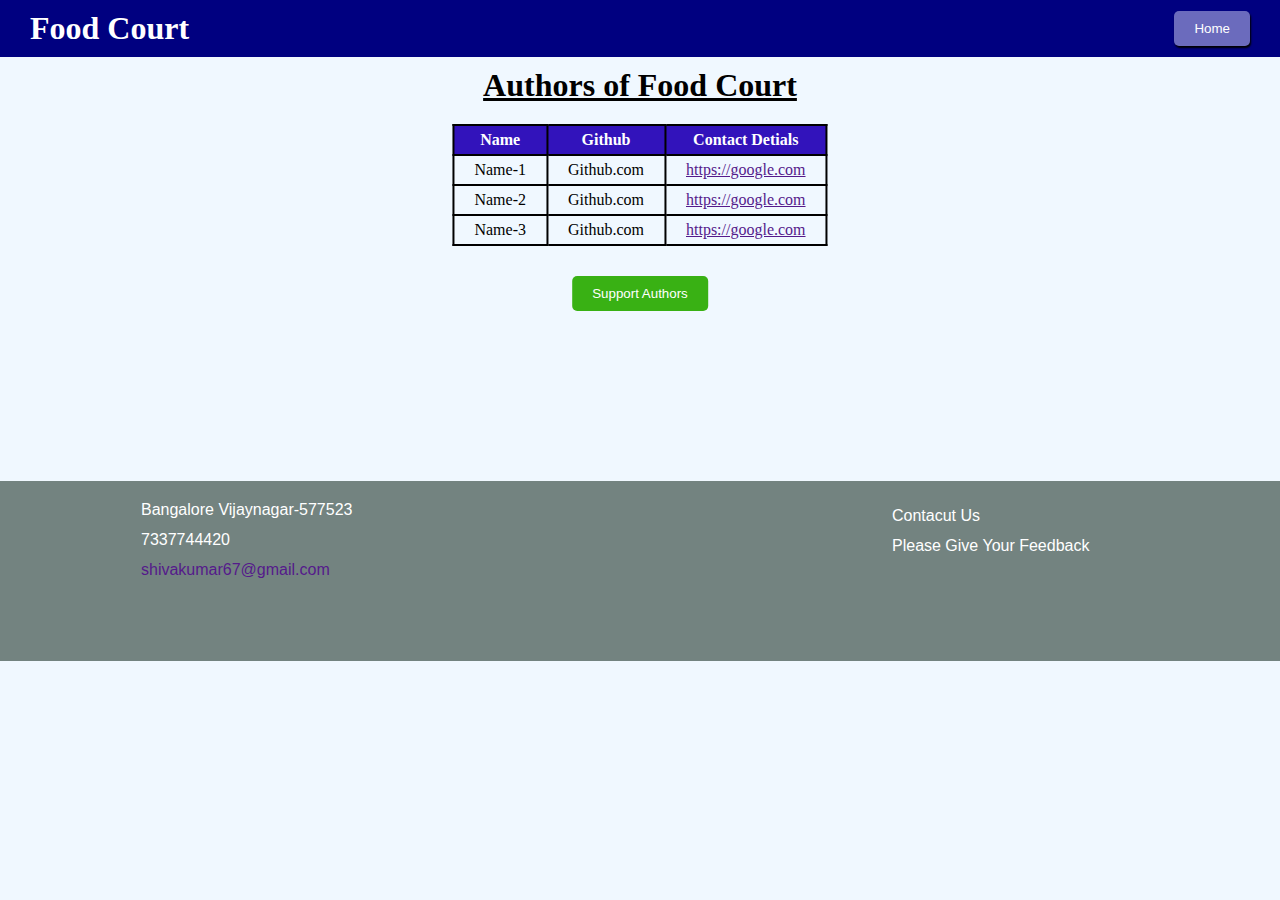
<file: contribute.html>
<!DOCTYPE html>
<html lang="en">
  <head>
    <meta charset="UTF-8" />
    <meta http-equiv="X-UA-Compatible" content="IE=edge" />
    <meta name="viewport" content="width=device-width, initial-scale=1.0" />
    <link
      rel="stylesheet"
      href="https://cdnjs.cloudflare.com/ajax/libs/font-awesome/6.3.0/css/all.min.css"
      integrity="sha512-SzlrxWUlpfuzQ+pcUCosxcglQRNAq/DZjVsC0lE40xsADsfeQoEypE+enwcOiGjk/bSuGGKHEyjSoQ1zVisanQ=="
      crossorigin="anonymous"
      referrerpolicy="no-referrer"
    />
    <title>Contribution</title>
    <link
      rel="shortcut icon"
      href="https://cdn-icons-png.flaticon.com/512/601/601635.png"
      type="image/x-icon"
    />
    <link rel="stylesheet" href="style.css" />
  </head>
  <body>
    <header id="container">
      <div style="margin-left: 20px">
        <h1>Food Court</h1>
      </div>
      <div>
        <button onclick="location.href = 'index.html'" id="nav-btn">
          Home
        </button>
      </div>
    </header>
    <main id="main">
      <h1>Authors of Food Court</h1>
      <table border="2px">
        <thead>
          <tr>
            <th>Name</th>
            <th>Github</th>
            <th>Contact Detials</th>
          </tr>
        </thead>
        <tbody>
          <tr>
            <td>Name-1</td>
            <td>Github.com</td>
            <td><a href="">https://google.com</a></td>
          </tr>
          <tr>
            <td>Name-2</td>
            <td>Github.com</td>
            <td><a href="">https://google.com</a></td>
          </tr>
          <tr>
            <td>Name-3</td>
            <td>Github.com</td>
            <td><a href="">https://google.com</a></td>
          </tr>
        </tbody>
      </table>
      <div id="Support-btn">
        <button>Support Authors</button>
      </div>
      <form id="donation-input">
        <i class="fa-solid fa-indian-rupee-sign"></i>
        <input type="number" placeholder="Enter a Amount" />
        <button>Donate</button>
      </form>
      <div id="alert-msg"></div>
    </main>
    <footer style="margin-top: 150px">
      <div id="left-container">
        <div class="fname">
          <i
            style="color: black; margin-right: 5px"
            class="fa-solid fa-location-dot"
          ></i>
          Bangalore Vijaynagar-577523
        </div>
        <div class="fname">
          <i
            style="color: black; margin-right: 5px"
            class="fa-solid fa-phone"
          ></i>
          7337744420
        </div>
        <div class="fname">
          <a href="">
            <i
              style="color: black; margin-right: 5px"
              class="fa-solid fa-envelope"
            ></i>
            shivakumar67@gmail.com</a
          >
        </div>
      </div>
      <div id="right-container">
        <div class="head">Contacut Us</div>
        <div class="fcont">Please Give Your Feedback</div>
        <div class="logos">
          <i class="fa-brands fa-facebook"></i>
          <i class="fa-brands fa-square-instagram"></i>
          <i class="fa-brands fa-linkedin"></i>
          <i class="fa-brands fa-github"></i>
        </div>
      </div>
    </footer>

    <script src="contri.js"></script>
  </body>
</html>
</file>
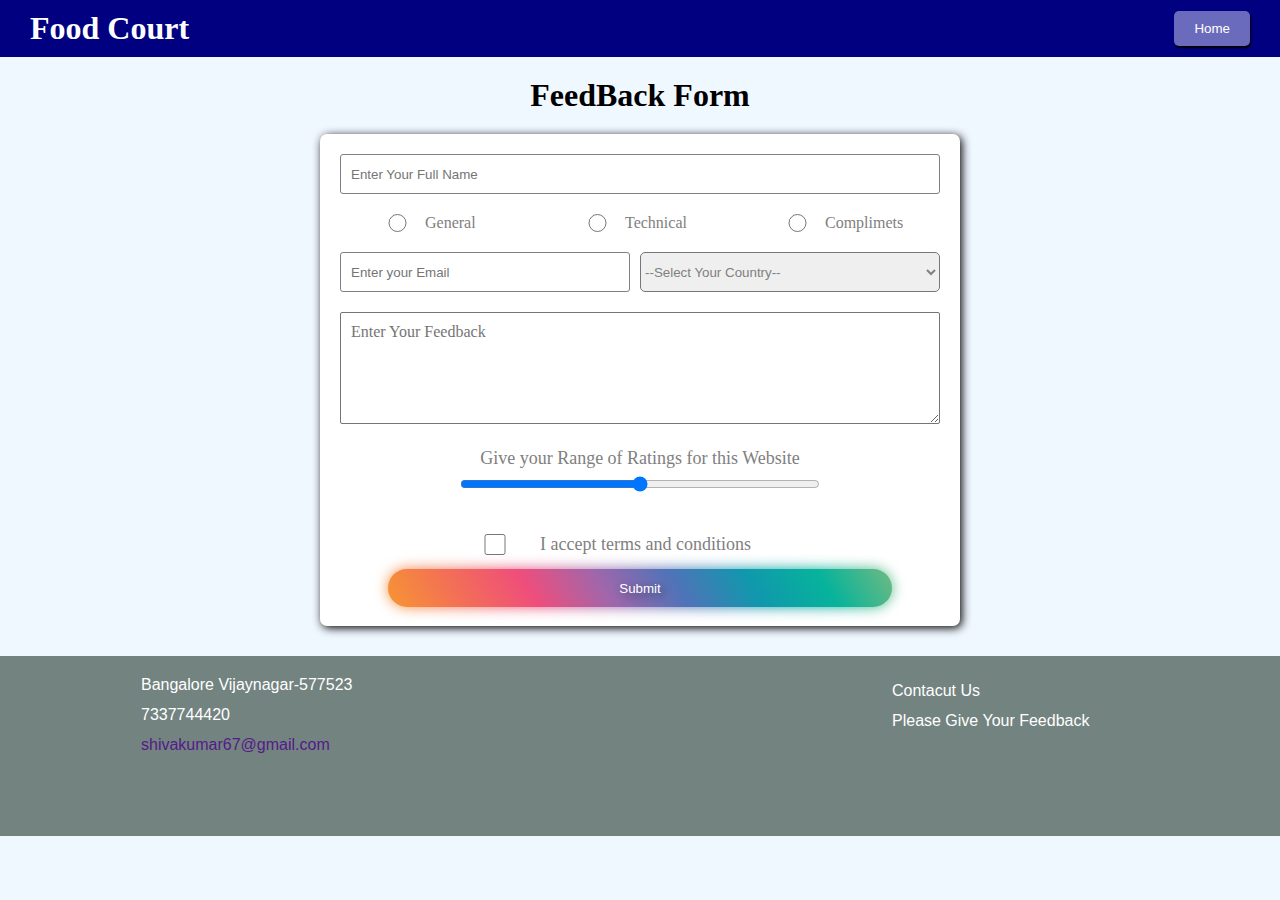
<file: forms.html>
<!DOCTYPE html>
<html lang="en">
  <head>
    <meta charset="UTF-8" />
    <meta http-equiv="X-UA-Compatible" content="IE=edge" />
    <meta name="viewport" content="width=device-width, initial-scale=1.0" />
    <link
      rel="stylesheet"
      href="https://cdnjs.cloudflare.com/ajax/libs/font-awesome/6.3.0/css/all.min.css"
      integrity="sha512-SzlrxWUlpfuzQ+pcUCosxcglQRNAq/DZjVsC0lE40xsADsfeQoEypE+enwcOiGjk/bSuGGKHEyjSoQ1zVisanQ=="
      crossorigin="anonymous"
      referrerpolicy="no-referrer"
    />
    <link
      rel="shortcut icon"
      href="https://cdn-icons-png.flaticon.com/512/601/601635.png"
      type="image/x-icon"
    />

    <title>FeedBack Form</title>
    <link rel="stylesheet" href="style.css" />
  </head>
  <body>
    <header id="container">
      <div style="margin-left: 20px">
        <h1>Food Court</h1>
      </div>
      <div>
        <button onclick="location.href = 'index.html'" id="nav-btn">
          Home
        </button>
      </div>
    </header>
    <main id="main">
      <h1
        style="
          font-family: 'Times New Roman', Times, serif;
          text-decoration: none;
          margin-top: 20px;
          margin-bottom: 20px;
          text-transform: capitalize;
        "
      >
        FeedBack Form
      </h1>
      <form id="form">
        <div class="d-flex" id="text-input">
          <input
            formnovalidate
            type="text"
            name="text"
            placeholder="Enter Your Full Name"
          />
        </div>
        <div class="d-flex" id="radio">
          <div class="d-flex">
            <input formnovalidate type="radio" id="radio1" name="radio" /><label
              style="margin-left: -30px"
              for="radio1"
              >General
            </label>
          </div>
          <div class="d-flex">
            <input formnovalidate id="radio2" type="radio" name="radio" />
            <label style="margin-left: -30px" for="radio2">Technical</label>
          </div>
          <div class="d-flex">
            <input formnovalidate id="radio3" type="radio" name="radio" />
            <label style="margin-left: -30px" for="radio3">Complimets</label>
          </div>
        </div>

        <div class="d-flex" id="email">
          <input
            formnovalidate
            type="email"
            name="email"
            placeholder="Enter your Email"
          />
          <div id="options">
            <select
              style="
                border-radius: 5px;
                height: 40px;
                width: 300px;
                margin-left: 10px;
              "
              name="options"
            >
              <option selected value="IN">--Select Your Country--</option>
              <option value="IN">India</option>
              <option value="US">America</option>
              <option value="UK">Austrelia</option>
              <option value="LN">London</option>
              <option value="ML">Malesiya</option>
              <option value="JA">Japan</option>
            </select>
          </div>
        </div>
        <div id="largetext">
          <textarea
            placeholder="Enter Your Feedback"
            name="largetext"
            rows="5"
          ></textarea>
        </div>
        <div>
          <div style="text-align: center; margin-bottom: 5px; font-size: large">
            Give your Range of Ratings for this Website
          </div>
          <input
            formnovalidate
            style="
              margin-bottom: 40px;
              width: 60%;
              margin-left: 50%;
              transform: translate(-50%);
              height: 20px;
            "
            type="range"
            name=""
            id=""
          />
        </div>
        <div style="margin-left: -30px" class="d-flex" id="checkbox">
          <input
            formnovalidate
            type="checkbox"
            name="checkbox"
            id="checkbox1"
          />
          <label style="font-size: large; margin-left: -140px" for="checkbox1"
            >I accept terms and conditions</label
          >
        </div>
        <div id="submit">
          <button>Submit</button>
        </div>
      </form>
    </main>
    <footer>
      <div id="left-container">
        <div class="fname">
          <i
            style="color: black; margin-right: 5px"
            class="fa-solid fa-location-dot"
          ></i>
          Bangalore Vijaynagar-577523
        </div>
        <div class="fname">
          <i
            style="color: black; margin-right: 5px"
            class="fa-solid fa-phone"
          ></i>
          7337744420
        </div>
        <div class="fname">
          <a href="">
            <i
              style="color: black; margin-right: 5px"
              class="fa-solid fa-envelope"
            ></i>
            shivakumar67@gmail.com</a
          >
        </div>
      </div>
      <div id="right-container">
        <div class="head">Contacut Us</div>
        <div class="fcont">Please Give Your Feedback</div>
        <div class="logos">
          <i class="fa-brands fa-facebook"></i>
          <i class="fa-brands fa-square-instagram"></i>
          <i class="fa-brands fa-linkedin"></i>
          <i class="fa-brands fa-github"></i>
        </div>
      </div>
    </footer>

    <script src="contri.js"></script>
  </body>
</html>
</file>
<file: style.css>
/* 
  @import url('https://fonts.googleapis.com/css2?family=Fjalla+One&display=swap'); */

* {
  margin: 0;
  padding: 0;
  box-sizing: border-box;
  /* font-family: "Fjalla One, sans-serif"; */
}

body {
  background-color: aliceblue;
}
header {
  position: sticky;
  background-color: navy;
  color: white;
  text-align: center;
  padding: 10px;
  font-weight: 600;
  font-family: cursive;
  display: flex;
  justify-content: space-between;
  align-items: center;
  top: 0;
  z-index: 10;
}

#input-container {
  border-radius: 10px;
  position: relative;

  background-color: white;
  margin: 10px 50px;
  text-align: center;
  padding: 30px;
  box-shadow: 1px 2px 10px black;
}

#input-name {
  width: 50vw;
  border-radius: 5px;
  padding: 10px;
  border: 2px solid #000000;
  background-color: rgb(246 253 253);
  text-align: center;
}
#btn {
  padding: 10px;
  background-color: rgb(59, 59, 177);
  border: none;
  border-radius: 6px;
  margin-left: 10px;
  width: 70px;
  color: rgb(255, 255, 255);
}
#btn:hover {
  background-color: #0000ff;
  color: white;
  cursor: pointer;
  padding: 9px;
}
#btn:active {
  background-color: rgb(3, 3, 39);
  padding: 11px;
}
#content {
  /* background-color: rgb(209, 125, 125); */
  margin: 20px 50px;
  text-align: center;
  padding: 10px;
  font-size: 30px;
  border-radius: 5px;
  font-weight: bolder;
  background-color: #fff;
  display: flex;
  justify-content: center;
  box-shadow: 2px 2px 10px black;
}
ul {
  list-style: none;
}
ul:first-child {
  margin-top: 10px;
}
.food-items {
  min-width: 40vw;
  max-width: fit-content;
  border-radius: 5px;
  border: 1px solid rgb(112, 108, 108);
  margin-bottom: 10px;
  padding: 5px;
  color: rgb(41, 37, 37);
  font-size: 18px;
  font-weight: lighter;
  text-transform: capitalize;
  text-align: left;
  display: flex;
  justify-content: space-between;
}
#input-name::placeholder {
  color: gray;
  text-align: center;
}
#alert {
  padding: 4px;
  margin-top: 2px;
  width: fit-content;
  background-color: rgb(0, 243, 12);
  margin-left: 50%;
  transform: translate(-50%);
  color: black;
  text-align: center;
  border-left: 5px solid green;
  /* border-radius: 10px; */
  position: absolute;
  z-index: 3;
  transition: all;
  transition-property: all;
  transition-duration: 0.5s;
  transition-timing-function: linear;
}
.food-items:hover {
  background-color: #405cf5;
  color: white;
}
.xbtn {
  font-size: 17px;
  background-color: transparent;
  border: none;
  cursor: pointer;
  padding-bottom: 2px;
  margin-right: 5px;
  color: rgb(41, 37, 37);
}
.xbtn:hover {
  color: #fff;
}

#next-container {
  height: 50px;
  width: 80vw;
  margin: 20px 50px;
  text-align: center;
  padding: 10px;
  font-size: 30px;
  border-radius: 5px;
  font-weight: bolder;
  background-color: #fff;
  display: flex;
  justify-content: center;
  box-shadow: 2px 2px 10px black;
  margin-left: 50%;
  transform: translate(-50%);
}

#next-container ~ button {
  color: white;
  background-color: navy;
  padding: 5px 10px;
  border: none;
  border-radius: 5px;
  font-size: large;
  cursor: pointer;
  /* margin-left: auto; */

  margin-left: 50%;
  transform: translate(-50%);
}
#next-container ~ button:hover {
  background-color: rgb(37, 37, 161);
}
#next-container ~ button:active {
  background-color: navy;
  margin-top: 2px;
  /* text-align: center; */
}
#reset {
  margin-left: 10px;
  padding: 10px 20px;
  border: none;
  border-radius: 5px;
  cursor: pointer;
  background-color: rgba(236, 31, 31, 0.89);
  color: white;
  /* font-size: 15px; */
}
#reset:hover {
  background-color: rgb(192, 5, 5);
  font-weight: bold;
}
#reset:active {
  background-color: rgba(236, 31, 31, 0.89);
  padding: 11px 21px;
  font-weight: bolder;
}
#terms-container {
  padding: 20px;
  background-color: #fff;
  width: 80vw;
  height: auto;
  /* margin-top: 50%; */
  margin-left: 50%;
  transform: translate(-50%);
  margin-top: 20px;
  border-radius: 10px;
  box-shadow: 1px 2px 5px black;
  display: flex;
  flex-direction: column;
  justify-content: center;
  align-items: center;
  margin-bottom: 20px;
}
#terms-input {
  height: 30px;
  border-radius: 5px;
  border: 1px solid gray;
  padding: 10px;
}

#terms-btn {
  margin-left: 10px;
  padding: 10px 20px;
  border: none;
  border-radius: 5px;
  cursor: pointer;
  background-color: navy;
  color: white;
  /* font-size: 15px; */
}
#terms-btn:hover {
  background-color: rgb(39, 39, 196);
  font-weight: bold;
}
#terms-btn:active {
  background-color: rgb(15, 15, 129);
  padding: 9px 19px;
  font-weight: bolder;
}
#nav-btn {
  margin-right: 20px;
  padding: 10px 20px;
  border: none;
  border-radius: 5px;
  cursor: pointer;
  background-color: rgb(107, 107, 189);
  color: white;
  box-shadow: 1px 2px 2px black;

  /* font-size: 15px; */
}
#nav-btn a {
  color: white;
  text-decoration: none;
}
#nav-btn:hover {
  background-color: rgb(39, 39, 196);
}
#nav-btn:active {
  background-color: rgb(8, 8, 36);
}
#main h1 {
  text-align: center;
  font-family: cursive;
  margin-top: 10px;
  margin-bottom: 20px;
  text-decoration: underline;
}
table {
  border: 2px solid black;
  border-collapse: collapse;
  padding: 10px;
  margin-left: 50%;
  transform: translate(-50%);
}
table tr,
td,
th {
  padding: 5px 20px;
  border: 2px solid black;
  cursor: default;
}

tr th {
  background-color: rgb(50, 19, 187);
  color: white;
}
#Support-btn button {
  margin-left: 50%;
  transform: translate(-50%);
  margin-top: 30px;
  margin-right: 20px;
  padding: 10px 20px;
  border: none;
  border-radius: 5px;
  cursor: pointer;
  background-color: rgb(57, 177, 20);
  color: white;
  /* font-size: 15px; */
}

#Support-btn button:hover {
  background-color: rgb(52, 189, 47);
}
#Support-btn button:active {
  background-color: rgb(24, 167, 11);
}
#donation-input {
  display: none;
  justify-content: center;
  margin-top: 20px;
  margin-bottom: 20px;
}
#donation-input input {
  height: 30px;
  border-radius: 2px;
  border: 1px solid black;
  padding: 10px;
}

#donation-input i {
  font-size: 20px;
  margin-top: 5px;
  margin-right: 5px;
}
#donation-input button {
  margin-left: 10px;
  padding: 5px 20px;
  border: none;
  border-radius: 5px;
  cursor: pointer;
  background-color: rgb(7, 131, 125);
  color: white;
  /* font-size: 15px; */
}

#donation-input button:hover {
  background-color: rgb(31, 182, 174);
}
#donation-input button:active {
  background-color: rgb(7, 97, 92);
}
#alert-msg {
  padding: 10px;
  width: fit-content;
  height: fit-content;
  background-color: greenyellow;
  margin-left: 50%;
  transform: translate(-50%);
  box-shadow: 2px 2px 10px black;
  text-align: center;
  /* padding-bottom: 20px; */
  visibility: hidden;
  margin-bottom: 20px;
}
tr.active {
  background-color: aqua;
}
#form-btn {
  margin-left: auto;
  margin-right: 10px;
}
@media (max-width: 750px) {
  #btn {
    position: absolute;
    padding: 10px;
    background-color: rgb(59, 59, 177);
    border: none;
    border-radius: 6px;
    margin-left: 10px;
    /* flex-direction: column; */
    display: block;
    width: 70px;
    color: rgb(255, 255, 255);
    top: 80px;
    left: 30%;
  }
  #reset {
    position: absolute;
    margin-left: 10px;
    padding: 10px 20px;
    border: none;
    border-radius: 5px;
    cursor: pointer;
    background-color: rgba(236, 31, 31, 0.89);
    color: white;
    display: block;
    top: 80px;
    left: 50%;
    /* font-size: 15px; */
  }
  #input-container {
    border-radius: 10px;
    position: relative;
    height: 130px;
    background-color: white;
    margin: 10px 50px;
    text-align: center;
    padding: 30px;
    box-shadow: 1px 2px 10px black;
  }
}

#form-btn button {
  padding: 10px 20px;
  border: none;
  border-radius: 5px;
  cursor: pointer;
  background-color: rgb(107, 107, 189);
  color: white;
  box-shadow: 1px 2px 2px black;
  /* font-size: 15px; */
}
#form-btn button:hover {
  background-color: rgb(39, 39, 196);
}
#form-btn button:active {
  background-color: rgb(8, 8, 36);
}
#form * {
  width: 100%;
  color: gray;
}
#form {
  width: 50vw;
  height: auto;
  background-color: #fff;
  padding: 20px;
  margin-left: 50%;
  transform: translate(-50%);
  box-shadow: 2px 2px 10px black;
  border-radius: 7px;
  /* display: flex; */
  margin-bottom: 30px;
}
.d-flex {
  display: flex;
  /* align-items: center; */
}
#text-input input,
#email input {
  margin-bottom: 20px;
  width: 100%;
  height: 40px;
  padding: 10px;
  border-radius: 3px;
  border: 1px solid gray;
}

#radio {
  margin-bottom: 20px;
}
#largetext textarea {
  height: auto;
  border-radius: 2px;
  padding: 10px;
  margin-bottom: 20px;
  font-size: 16px;
  font-family: "Times New Roman", Times, serif;
}
#checkbox {
  margin-bottom: 5px;
}
#submit button {
  /* margin-top: 10px;
  height: 30px;
  border-radius: 3px;
  text-align: center;
  border: 1px solid gray;
  color: blue; */
  margin-top: 10px;
  width: 80%;
  margin-left: 50%;
  transform: translate(-50%);
  border: none;
  padding: 0.8em 2.5em;
  outline: none;
  color: white;
  font-style: 1.2em;
  position: relative;
  z-index: 1;
  cursor: pointer;
  background: none;
  text-shadow: 3px 3px 10px rgba(0, 0, 0, 0.45);
}
#submit button:hover::before {
  width: 108%;
  height: 120%;
}
#submit button::before,
#submit button::after {
  position: absolute;
  top: 50%;
  left: 50%;
  border-radius: 10em;
  -webkit-transform: translateX(-50%) translateY(-50%);
  transform: translateX(-50%) translateY(-50%);
  width: 105%;
  height: 105%;
  content: "";
  z-index: -2;
  background-size: 400% 400%;
  background: linear-gradient(
    60deg,
    #f79533,
    #f37055,
    #ef4e7b,
    #a166ab,
    #5073b8,
    #1098ad,
    #07b39b,
    #6fba82
  );
}
#submit button::before {
  -webkit-filter: blur(7px);
  filter: blur(7px);
  -webkit-transition: all 0.25s ease;
  transition: all 0.25s ease;
  -webkit-animation: pulse 10s infinite ease;
  animation: pulse 10s infinite ease;
}
#submit button::after {
  -webkit-filter: blur(0.3px);
  filter: blur(0.3px);
}
#image {
  width: 50vw;
  height: 300px;
  /* border: 2px solid black; */
  /* position: absolute; */
}
#image img {
  height: 100%;
  width: 100%;
  object-fit: contain;
}
#count {
  position: absolute;
  top: 75px;
  left: 87%;
  margin-right: 10px;
}
footer {
  background-color: rgb(115 131 128);
  min-height: 20vh;
  width: 100vw;
  display: flex;
  justify-content: space-around;
  padding: 10px;
 
}
#left-container,
#right-container {
  /* position: absolute;
  top: 50%;
  transform: translate(-50%); */
  margin-top: 10px;
  width: 40%;
  height: 100%;

  display: flex;
  flex-direction: column;
}
#right-container{
  width: 20% !important;

}

.fname {
  font-weight: lighter;
  font-family: "Franklin Gothic Medium", "Arial Narrow", Arial, sans-serif;
  text-align: left;
  /* padding: 5px; */
  /* margin: 10px; */

  height: 30px;
  width: 100%;
  color: white;
}
.fname a {
  text-decoration: none;
}
.head {
  font-weight: lighter;
  font-family: "Franklin Gothic Medium", "Arial Narrow", Arial, sans-serif;
  text-align: left;
  /* padding: 5px; */
  /* margin: 10px; */

  height: 30px;
  width: 100%;
  color: white;
  line-height: 30px;
}
.fcont,
.fcont h3 {
  line-height: 30px;
  /* margin-bottom: 10px; */
  font-weight: lighter;
  font-family: "Franklin Gothic Medium", "Arial Narrow", Arial, sans-serif;
  text-align: left;
  /* padding: 5px; */
  /* margin: 10px; */

  height: 30px;
  width: 100%;
  color: white;
}

.logos i{
  /* display: block; */
  margin-top: 10px;
  font-size: 25px;
  height: 30px;
  margin-right: 20px;
  /* color: white  ; */

}
.logos{
  margin-left: 10px ;
}
</file>
